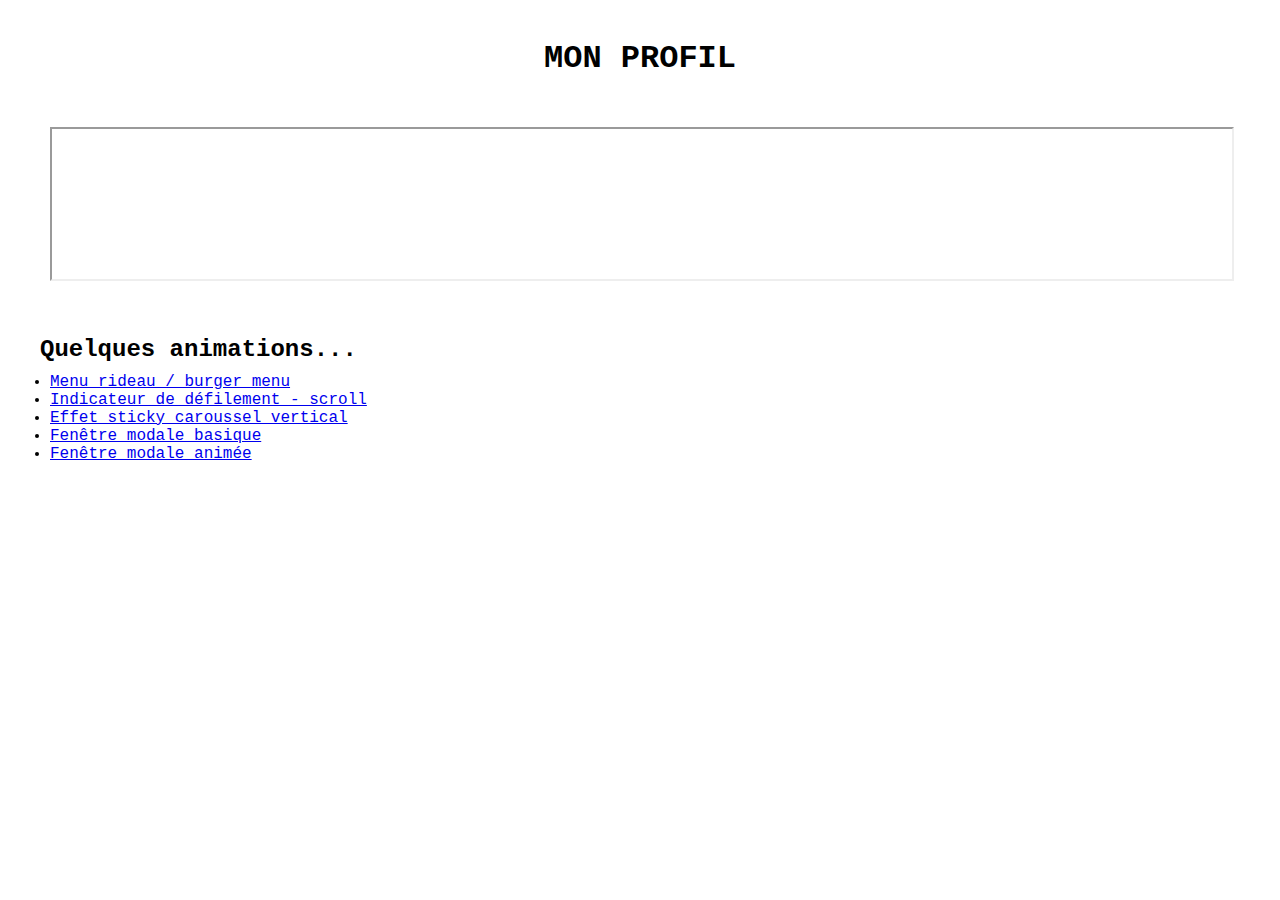
<file: index.html>
<!DOCTYPE html>
<html lang="en">

<head>
    <meta charset="UTF-8">
    <meta http-equiv="X-UA-Compatible" content="IE=edge">
    <meta name="viewport" content="width=device-width, initial-scale=1.0">
    <title>Document</title>
    <link rel="stylesheet" href="./style.css">
</head>

<body>
    <h1>MON PROFIL</h1>
    <div class="iframe_container">
        <iframe
            src="https://docs.google.com/spreadsheets/d/e/2PACX-1vTOAYXraxbCpLbWkT6-Xo9qPzM5zbXxKL2791e4lb9E3Q0gI7adQQOeFWvogKkAisfAALFEi12QDDvW/pubhtml?gid=1727010116&amp;single=true&amp;widget=true&amp;headers=false"></iframe>
    </div>

    <h2>Quelques animations...</h2>
    <ul>
        <li><a href="./menu_rideau_burger_menu/index.html">Menu rideau / burger menu</a></li>
        <li><a href="./indicateur_defilement_scroll/index.html">Indicateur de défilement - scroll</a></li>
        <li><a href="./effet_sticky_caroussel_vertical/index.html">Effet sticky caroussel vertical</a></li>
        <li><a href="./fenetre_modale_basique/">Fenêtre modale basique</a></li>
        <li><a href="./fenetre_modale_animée/index.html">Fenêtre modale animée</a></li>
    </ul>
</body>

</html>
</file>
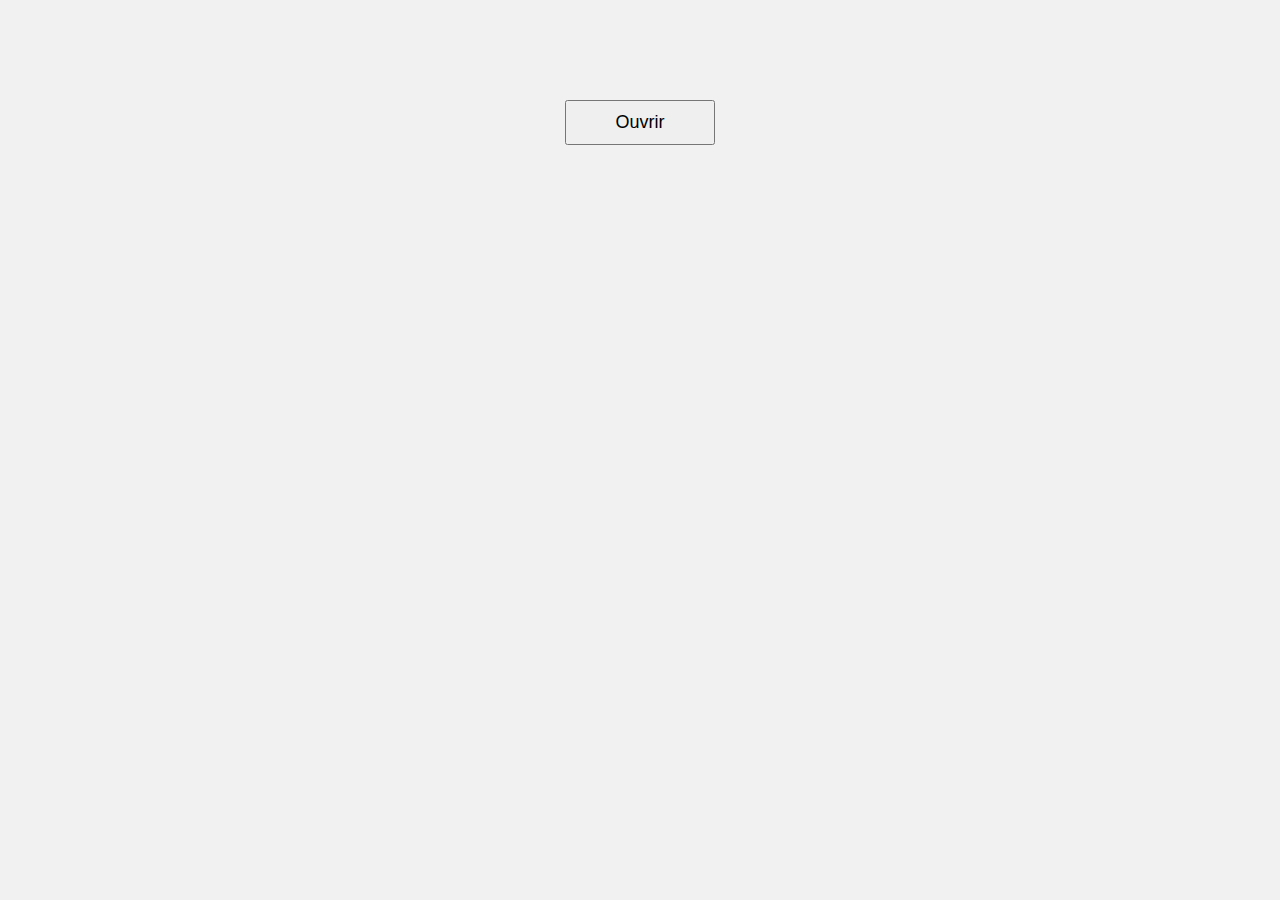
<file: fenetre_modale_animée/index.html>
<!DOCTYPE html>
<html lang="en">

<head>
    <meta charset="UTF-8">
    <meta http-equiv="X-UA-Compatible" content="IE=edge">
    <meta name="viewport" content="width=device-width, initial-scale=1.0">
    <title>Fenêtre modale</title>
    <link rel="stylesheet" href="./style.css">
    <script src="./script.js" defer></script>
</head>

<body>
    <!-- En général en début de page car s'ouvre "par dessus le reste" -->
    <div class="modal_container">
        <div class="overlay modal_trigger"></div>
        <div class="modal">
            <button class="modal_close modal_trigger">X</button>
            <h1>Titre modale</h1>
            <p>Lorem ipsum dolor sit amet consectetur adipisicing elit. Quos laborum sint blanditiis nisi unde
                placeat!</p>
        </div>
    </div>

    <button class="modal_button modal_trigger">Ouvrir</button>
</body>

</html>
</file>
<file: fenetre_modale_animée/style.css>
*,
::before,
::after {
    box-sizing: border-box;
    margin: 0;
    padding: 0;
}

body {
    font-family: Arial, Helvetica, sans-serif;
    background: #f1f1f1;
    /* blanc cassé */
}

.modal_button {
    padding: 10px 14px;
    font-size: 18px;
    margin: 100px auto;
    display: block;
    min-width: 150px;
    cursor: pointer;
}

.modal_container {
    /*     display: none; */
    visibility: hidden;
    position: fixed;
    top: 0;
    width: 100vw;
    height: 100vh;
    transition: visibility 0.4s;
}

.modal_container.active {
    /*     display: block; */
    transition: visibility 0s;
    visibility: visible;
}

.overlay {
    opacity: 0;
    position: absolute;
    width: 100%;
    height: 100%;
    background: #333333d3;
    transition: opacity 0.4s 0.2s ease-out;
}

.modal_container.active .overlay {
    opacity: 1;
    /* meme transition mais sans délai de 0.2s */
    transition: opacity 0.4s ease-out;
}

.modal {
    width: 95%;
    max-width: 500px;
    min-width: 300px;
    padding: 30px;
    background: #fff;
    position: absolute;
    /* top40% pour une bonne impression de centrage */
    top: 40%;
    left: 50%;
    /* translate pour bien center l'élément sur la page */
    transform: translate(-50%, -50%);
}

.modal_close {
    padding: 8px 10px;
    border: none;
    border-radius: 5px;
    font-size: 18px;
    position: absolute;
    top: 10px;
    right: 10px;
    cursor: pointer;
    background: #ff365e;
    color: #fff;
}

.modal h1 {
    margin-bottom: 10px;
}

.modal p {
    line-height: 1.4;
    margin-bottom: 10px;
}
</file>
<file: style.css>
/*==================== RESET CSS ====================*/
*,
::after,
::before {
    margin: 0;
    padding: 0;
    box-sizing: content-box;
}


/*==================== FONT-FAMILY ====================*/
html {
    font-family:'Courier New', Courier, monospace;
    font-size: 16px;
    font-style: normal;
}




/*==================== CONTENU ====================*/
ul{
    margin-left:50px;
}

h1{
    margin:40px;
    text-align: center;
}

h2{
    margin-left:40px;
    margin-bottom:10px;
}

.iframe_container{
    margin:50px;
}
iframe{
    width: 100%;
}
</file>
